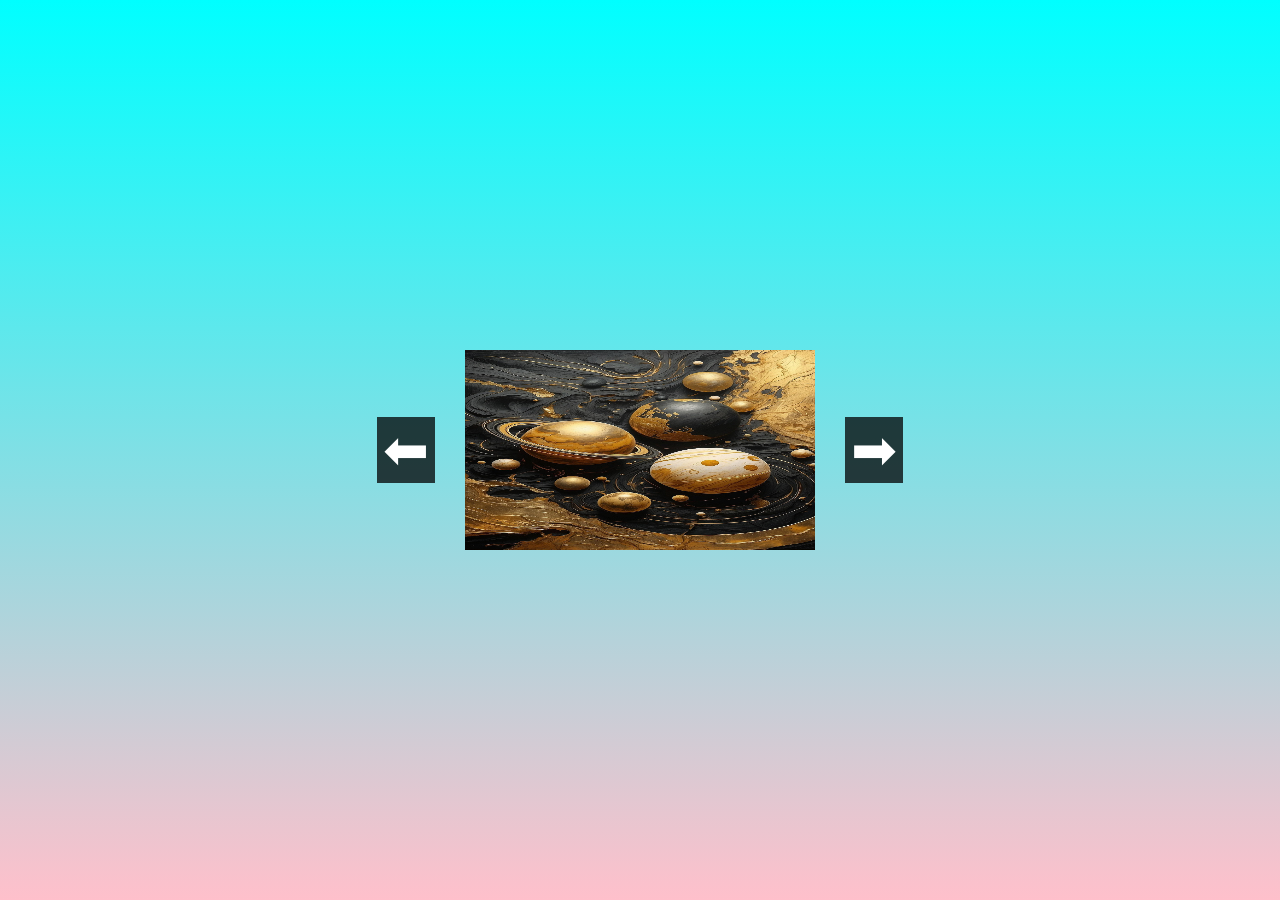
<file: index.html>
<!doctype html>
<html lang="en">
  <head>
    <meta charset="UTF-8" />
    <meta name="viewport" content="width=device-width, initial-scale=1.0" />
    <title>Document</title>
    <link rel="stylesheet" href="image.css" />
  </head>
  <body>
    <div>
      <button class="left">⬅</button>

      <img class="image" src="1tamara2-solar-system-8735257_1920.jpg" alt="" />

      <button class="right">➡</button>
    </div>
    <script src="image.js"></script>
  </body>
</html>
</file>
<file: image.css>
body{
  margin: 0;
  height: 100vh;
  display: flex;

  background-image: linear-gradient(aqua,pink);
  justify-content: center;
  align-items: center;
}

img{
    display: block;
    margin: auto;
   width: 350px;
font-size: 100px;
  height: 200px;
}


div{
  display: flex;
  align-items: center;
  gap: 30px;

  
}


.right,.left{
  background-color: rgba(0, 0, 0, 0.744);
  border: none;
  cursor: pointer;
font-size: 55px;
  color: white;
}
</file>
